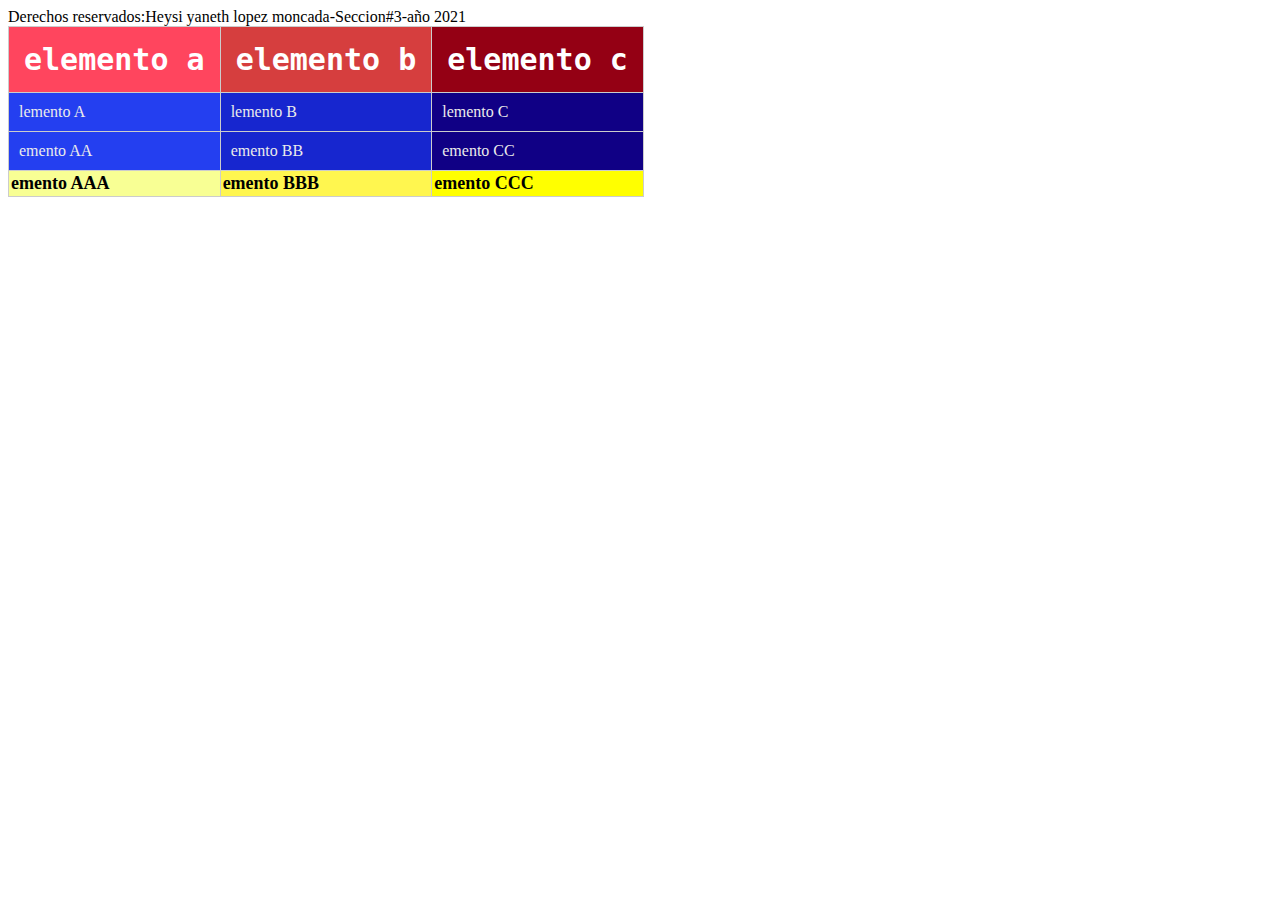
<file: Estilodetabla.html>
<!DOCTYPE HTML>
<html>
<head><title> Tabla con CSS</title>
<style>
table#mitabla {border-collapse: collapse;}
td.bajo {background-color: #ff455e;}
td.medio {background-color: #d63e3e;}
td.alto {background-color: #940014;}

td.a {background-color: #243ff0;}
td.b {background-color: #1726cf;}
td.c {background-color: #100085;}

td.aaa {background-color: #f8ff94;}
td.bbb {background-color: #fff64f;}
td.ccc {background-color: #ffff00;}

thead.cabecera tr td {
font-family: monospace;
font-size: 30px;
font-weight: bold;
color: #ffffff;
padding: 15px;}

tfoot.pie tr td {
font-size: 18px;
font-weight: bold;
font-family:Georgia;
padding: 2px;}

tbody.cuerpo tr td {
color: #ebebeb;
padding: 10px;}

td {border-style: solid;
border-color: #cccccc;
border-width: 1px;}
</style>
</head>
<body>
<table id="mitabla">
<thead class="cabecera">
<tr class="rojo">
<td class="bajo"> elemento a </td>
<td class="medio"> elemento b </td>
<td class="alto"> elemento c </td>
</tr>
</thead>
<tbody class="cuerpo">
<tr>
<td class="a"> lemento A </td>
<td class="b"> lemento B </td>
<td class="c"> lemento C </td>
</tr>
<tr>
<td class="a"> emento AA </td>
<td class="b"> emento BB </td>
<td class="c"> emento CC </td>
</tr>
<tbody>
<tfoot class="pie">
</tr>
<td class="aaa"> emento AAA </td>
<td class="bbb"> emento BBB </td>
<td class="ccc"> emento CCC </td>
</tr>
<tfoot>
</center>
</tabla>
<div id="derechos reservados">Derechos reservados:Heysi yaneth lopez moncada-Seccion#3-año 2021
</body>
</html>
</file>
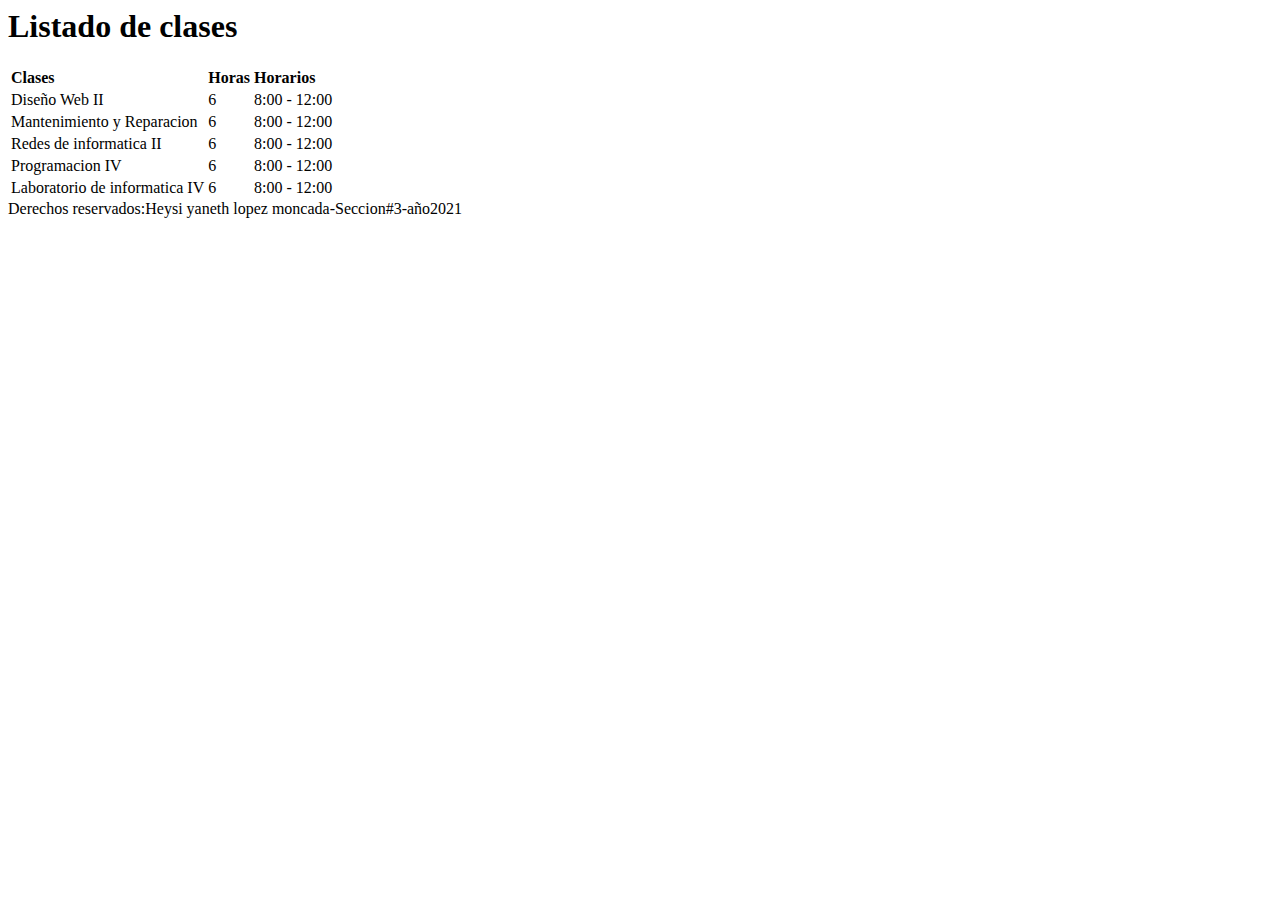
<file: Tablasencilla.html>
<html>
<head>
<title>Ejemplo de tabla sencilla</title>
</head>
<body>
<h1>Listado de clases</h1>
<table>
<tr>
<td><strong>Clases</strong></td>
<td><strong>Horas</strong></td>
<td><strong>Horarios</strong></td>
</tr>
<tr>
<td>Diseño Web II</td>
<td>6</td>
<td>8:00 - 12:00</td>
</tr>
<tr>
<td>Mantenimiento y Reparacion</td>
<td>6</td>
<td>8:00 - 12:00</td>
</tr>
<tr>
<td>Redes de informatica II</td>
<td>6</td>
<td>8:00 - 12:00</td>
</tr>
<tr>
<td>Programacion IV</td>
<td>6</td>
<td>8:00  - 12:00</td>
</tr>
<tr>
<td>Laboratorio de informatica IV</td>
<td>6</td>
<td>8:00 - 12:00</td>
</tr>
</table>
<div did="derechos reservados">Derechos reservados:Heysi yaneth lopez moncada-Seccion#3-año2021
</body>
</html>
</file>
